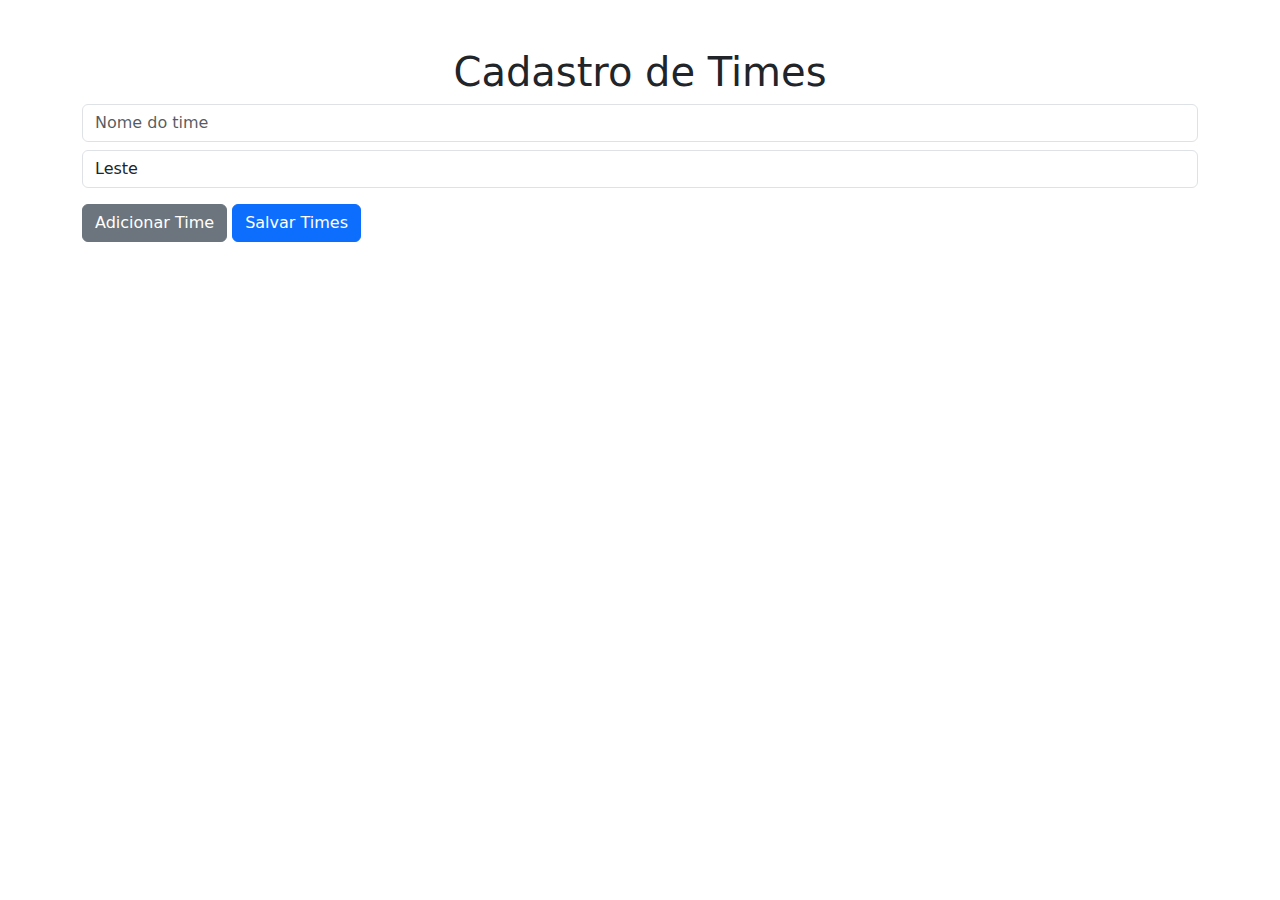
<file: cadastro.html>
<!DOCTYPE html>
<html lang="pt">
<head>
    <meta charset="UTF-8">
    <meta name="viewport" content="width=device-width, initial-scale=1">
    <title>Cadastro de Times</title>
    <link rel="stylesheet" href="https://cdn.jsdelivr.net/npm/bootstrap@5.3.0/dist/css/bootstrap.min.css">
</head>
<body>
    <div class="container mt-5">
        <h1 class="text-center">Cadastro de Times</h1>
        <form method="POST">
            <div id="times-container">
                <div class="mb-3">
                    <input type="text" name="times" class="form-control" placeholder="Nome do time" required>
                    <select name="conferencia" class="form-control mt-2" required>
                        <option value="Leste">Leste</option>
                        <option value="Oeste">Oeste</option>
                    </select>
                </div>
            </div>
            <button type="button" class="btn btn-secondary" onclick="adicionarCampo()">Adicionar Time</button>
            <button type="submit" class="btn btn-primary">Salvar Times</button>
        </form>
    </div>

    <script>
        function adicionarCampo() {
            let container = document.getElementById("times-container");
            let div = document.createElement("div");
            div.className = "mb-3";
            div.innerHTML = `
                <input type="text" name="times" class="form-control" placeholder="Nome do time" required>
                <select name="conferencia" class="form-control mt-2" required>
                    <option value="Leste">Leste</option>
                    <option value="Oeste">Oeste</option>
                </select>
            `;
            container.appendChild(div);
        }
    </script>
</body>
</html>
</file>
